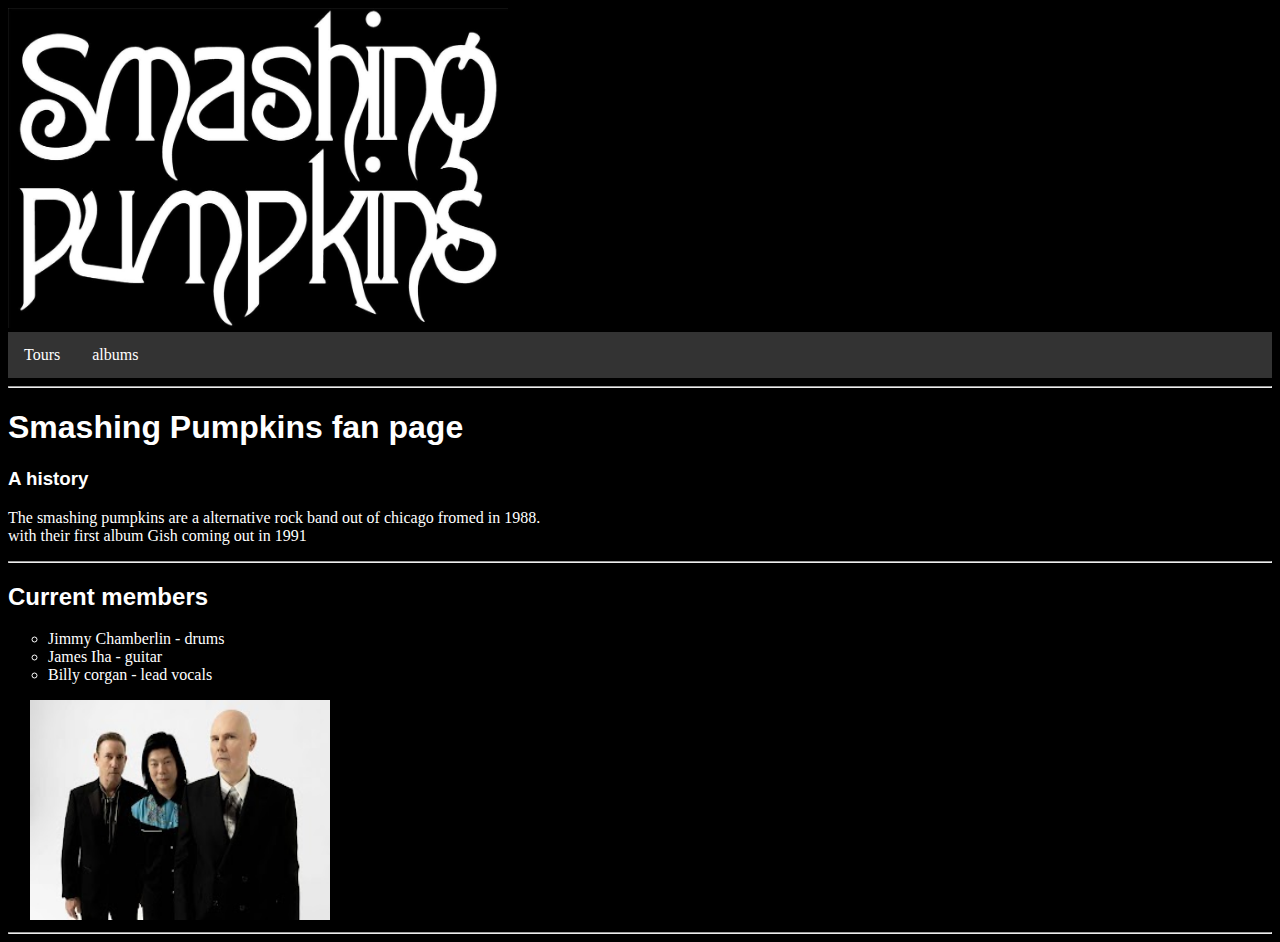
<file: index.html>
<!DOCTYPE html>
<!--[if lt IE 7]>      <html class="no-js lt-ie9 lt-ie8 lt-ie7"> <![endif]-->
<!--[if IE 7]>         <html class="no-js lt-ie9 lt-ie8"> <![endif]-->
<!--[if IE 8]>         <html class="no-js lt-ie9"> <![endif]-->
<!--[if gt IE 8]>      <html class="no-js"> <!--<![endif]-->
<html>
    <head>
        <meta charset="utf-8">
        <meta http-equiv="X-UA-Compatible" content="IE=edge">
        <title>Smashing Pumpkins</title>
        <meta name="description" content="">
        <meta name="viewport" content="width=device-width, initial-scale=1">
        <link rel="stylesheet" href="style.css">
    </head>
    <body>
        <div>
            <img src="\img\smashing pumpkins.jpg" alt="smashing pumpkins logo" style="width:500px;height:320px" 
            <hr>
             <ul class="nav">
            <!--<li><a href="index.html">Home</a></li>-->
            <li><a href="world_tour.html">Tours</a></li>
            <li><a href="albums.html">albums</a></li>
        </ul>  
        </div>
        
        
        <hr>
        <h1>Smashing Pumpkins fan page</h1>
        <h3 class="text">A history</h3>
        <p class="history" class="text">The smashing pumpkins are a alternative rock band out of chicago fromed in 1988.<br>with their first album Gish coming out in 1991 </p>
        <hr>
        <h2 class="text">Current members</h2>
        <ul id="member-list">
            <li class="member">Jimmy Chamberlin - drums</li>
            <li class="member">James Iha - guitar</li>
            <li class="member">Billy corgan - lead vocals</li>
        </ul>

       <img id="members" src="\img\smashing pumpkins members.jpg" alt="smashing pumpkins members" style="width:300px;height:220px">
       <hr>
        <script src="" async defer></script>
    </body>
</html>
</file>
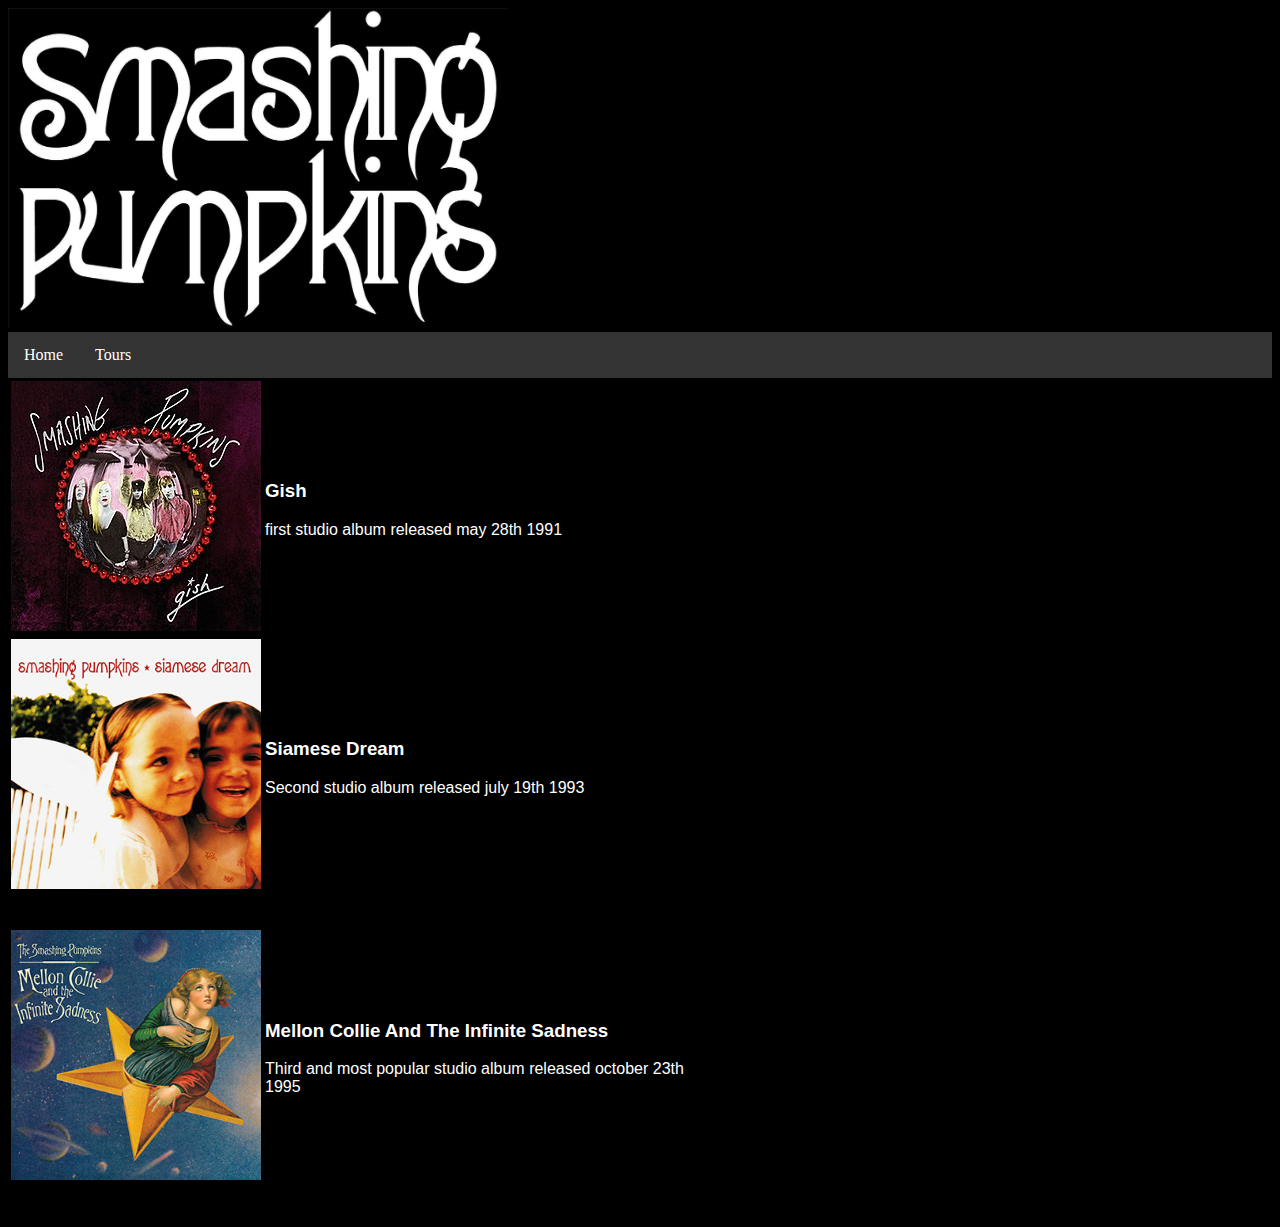
<file: albums.html>
<!DOCTYPE html>
<!--[if lt IE 7]>      <html class="no-js lt-ie9 lt-ie8 lt-ie7"> <![endif]-->
<!--[if IE 7]>         <html class="no-js lt-ie9 lt-ie8"> <![endif]-->
<!--[if IE 8]>         <html class="no-js lt-ie9"> <![endif]-->
<!--[if gt IE 8]>      <html class="no-js"> <!--<![endif]-->
<html>
    <head>
        <meta charset="utf-8">
        <meta http-equiv="X-UA-Compatible" content="IE=edge">
        <title></title>
        <meta name="description" content="">
        <meta name="viewport" content="width=device-width, initial-scale=1">
        <link rel="stylesheet" href="style.css">
    </head>
    <body>
        <div>
            <img src="\img\smashing pumpkins.jpg" alt="smashing pumpkins logo" style="width:500px;height:320px" 
            <hr>
             <ul class="nav">
            <li><a href="index.html">Home</a></li>
            <li><a href="world_tour.html">Tours</a></li>
            <!--<li><a href="albums.html">albums</a></li>-->
        </ul>  
        </div>

        <div>
            <table class="text">
                <tr> <td><img src="\img\gish.jpg" </td><td><h3>Gish</h3><p>first studio album released may 28th 1991</p></td></tr>
                <tr> <td><img src="\img\dream.jpg" style="width:250px;height:250px" </td><td><h3>Siamese Dream</h3><p>Second studio album released july 19th 1993</p></td></tr>
                <tr> <td><img src="img/sadness.jpg" style="width: 250px;height: 250px" </td><td><h3>Mellon Collie And The Infinite Sadness</h3><p>Third and most popular studio album released october 23th 1995</p></td><td><iframe width="560" height="315" src="https://www.youtube.com/embed/Lr58WHo2ndM?si=tzcpVcs8zV6y6Sjx" title="YouTube video player" frameborder="0" allow="accelerometer; autoplay; clipboard-write; encrypted-media; gyroscope; picture-in-picture; web-share" referrerpolicy="strict-origin-when-cross-origin" allowfullscreen></iframe></td></tr>
            </table>
        </div>
        
        <script src="" async defer></script>
    </body>
</html>
</file>
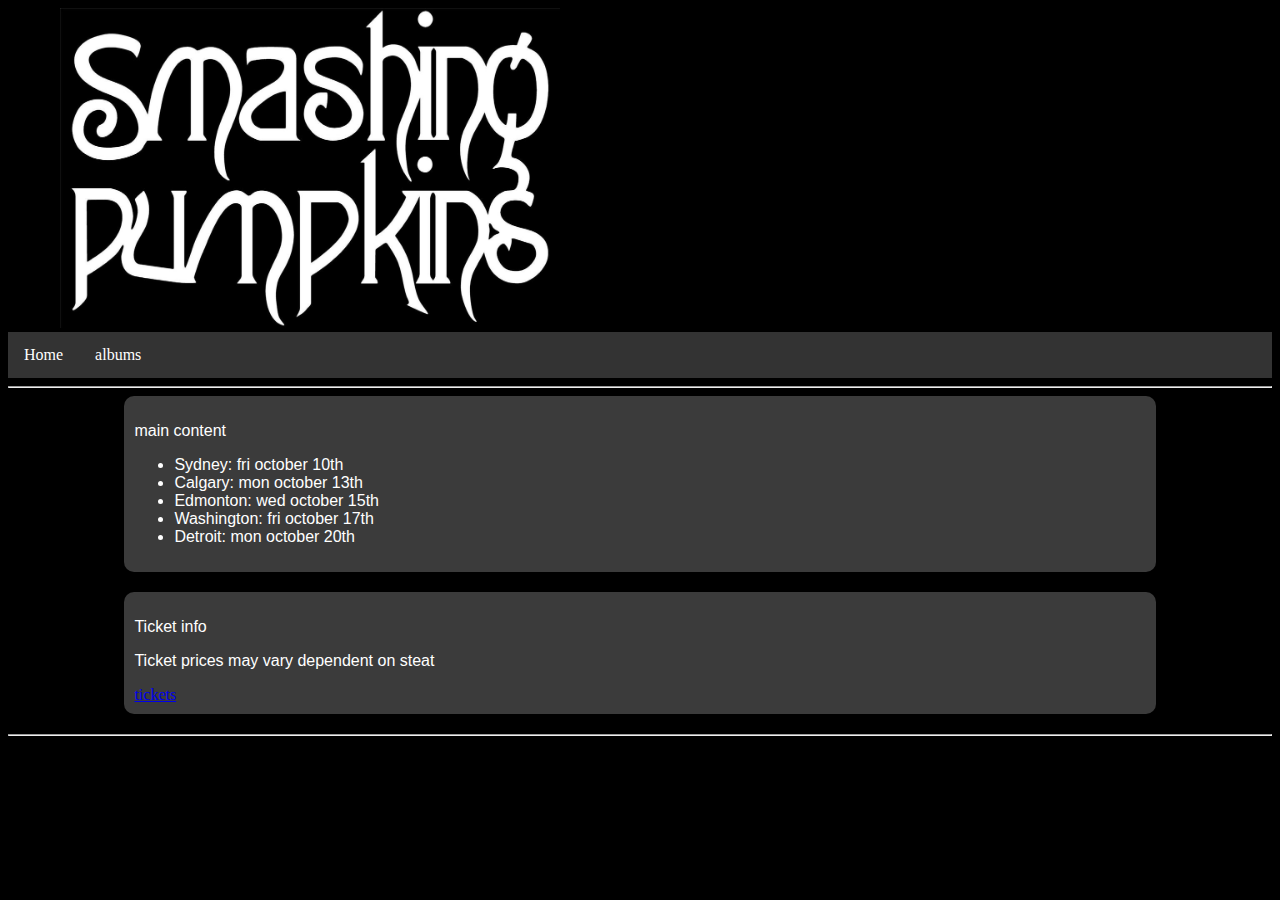
<file: world_tour.html>
<!DOCTYPE html>

<html>
    <head>
        <meta charset="utf-8">
        <meta http-equiv="X-UA-Compatible" content="IE=edge">
        <title>Smashing Pumpkins tours</title>
        <meta name="description" content="">
        <meta name="viewport" content="width=device-width, initial-scale=1">
        <link rel="stylesheet" href="tour.css">
        
    </head>
<body>
    
    <div> nav bar
        <img src="\img\smashing pumpkins.jpg" alt="smashing pumpkins logo" style="width:500px;height:320px" 
        <hr>
        <ul class="nav">
            <li><a href="index.html">Home</a></li>
            <!--<li><a href="world_tour.html">Tours</a></li>-->
            <li><a href="albums.html">albums</a></li>
        </ul>  
    
    </div>
     <hr>
     <div class="main"><p class="text">main content</p>
        
        <ul>
            <li class="text">Sydney: fri october 10th</li>
            <li class="text">Calgary: mon october 13th</li>
            <li class="text">Edmonton: wed october 15th</li>
            <li class="text">Washington: fri october 17th</li>
            <li class="text">Detroit: mon october 20th</li>
        </ul>
    </div>
      <div class="main"><p class="text">Ticket info</p>
        <p class="text">Ticket prices may vary dependent on steat</p>  
        <a href="https://www.ticketmaster.ca/?landing=c&awtrc=true&c=SEM_TMBRAND_ggl_6619616063_137379093082_ticketmaster&GCID=0&gclsrc=aw.ds&gad_source=1&gad_campaignid=6619616063&gbraid=0AAAAAD_KsMIzKmmK9Kby3MxSkX4l1xdLO&gclid=EAIaIQobChMIgeXEvY7bjwMVPx6tBh2Tvg7NEAAYASAAEgLA0_D_BwE">tickets </a>
    </div>
    <hr>
    

</body>
</file>
<file: style.css>
body{
    background-color: black;
}

h1{
    color: white;
    font-family: 'Franklin Gothic Medium', 'Arial Narrow', Arial, sans-serif;
    font-size: 50;
}
p{
    color: white;
}
#member-list{
    color: white;
    list-style-type: circle;
    
}

.member{
    padding-left: 0px;
}


#members{
    padding-left: 22px;
}

.text{
    color: white;
    font-family: 'Franklin Gothic Medium', 'Arial Narrow', Arial, sans-serif;
}

.main{
    background-color: grey;
    width: 80%;
    border-radius: 10px;
    padding: 10px;
    margin-left: auto;
    margin-right: auto;
    margin-bottom: 20px;
}

ul.nav {
  list-style-type: none;
  margin: 0;
  padding: 0;
  overflow: hidden;
  background-color: #333333;
}

ul.nav li {
  float: left;
}

ul.nav li a {
  display: block;
  color: white;
  text-align: center;
  padding: 14px 16px;
  text-decoration: none;
}

ul.nav li a:hover {
  background-color: #111111;
}
</file>
<file: tour.css>
.text{
    color: white;
    font-family: 'Franklin Gothic Medium', 'Arial Narrow', Arial, sans-serif;
}

.main{
    background-color: rgb(59, 59, 59);
    width: 80%;
    border-radius: 10px;
    padding: 10px;
    margin-left: auto;
    margin-right: auto;
    margin-bottom: 20px;
}


body{
    background-color: black;
}

ul.nav {
  list-style-type: none;
  margin: 0;
  padding: 0;
  overflow: hidden;
  background-color: #333333;
}

ul.nav li {
  float: left;
}

ul.nav li a {
  display: block;
  color: white;
  text-align: center;
  padding: 14px 16px;
  text-decoration: none;
}

ul.nav li a:hover {
  background-color: #111111;
}
</file>
